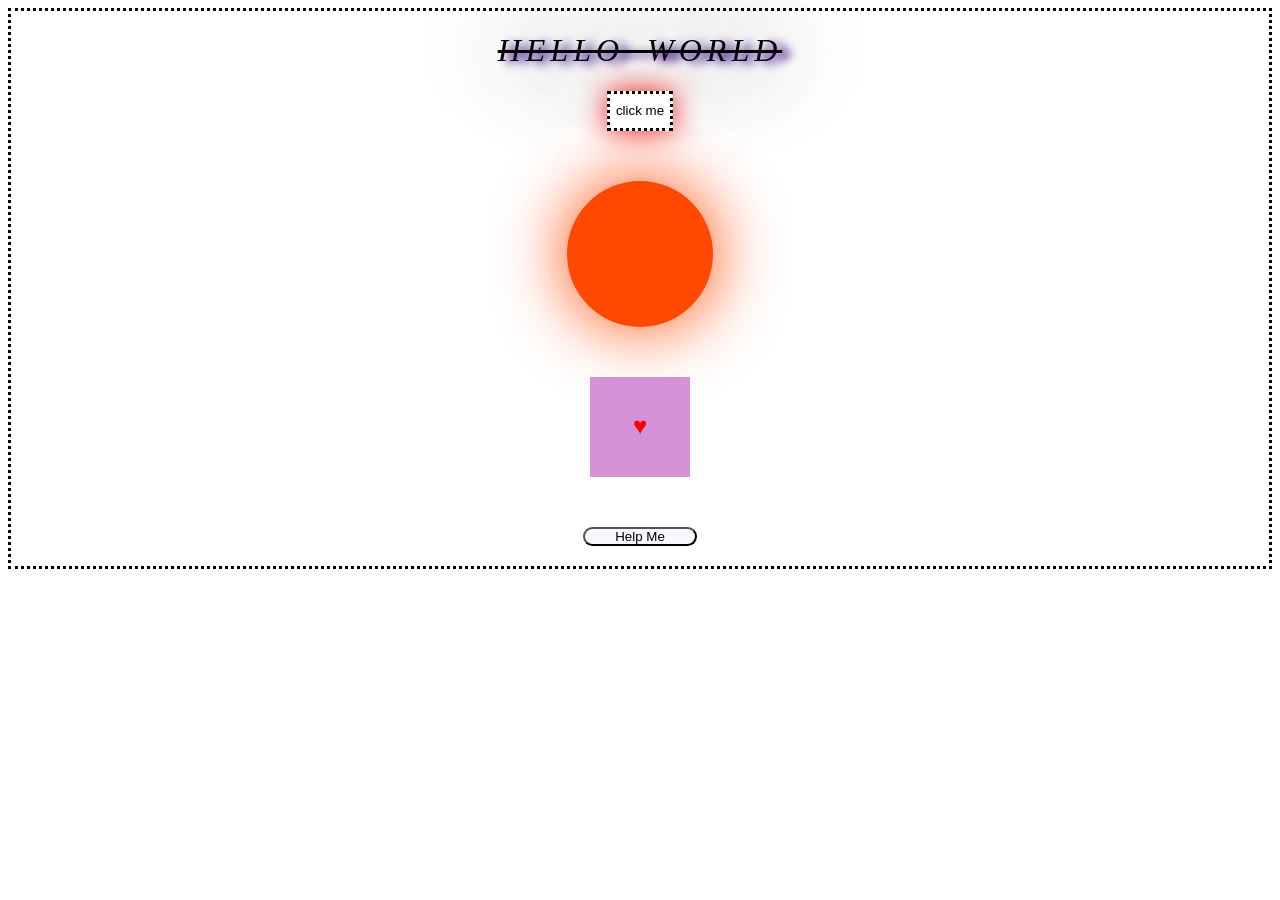
<file: index.html>
<!DOCTYPE html>
<html lang="en">

<head>
    <meta charset="UTF-8">
    <meta name="viewport" content="width=device-width, initial-scale=1.0">
    <title>Document</title>
    <link rel="stylesheet" href="1.css">
</head>

<body>
    <div class="main">
        <center>
            <h1>Hello World</h1>
            <button class="b1">click me</a></button>

            <section>
                <div class="sq">
                </div>

                <div class="rec">
                    <h2> &hearts;</h2>
                </div>
                <button class="b2">Help Me</button>
        </center>
    </div>

    </section>
</body>

</html>
</file>
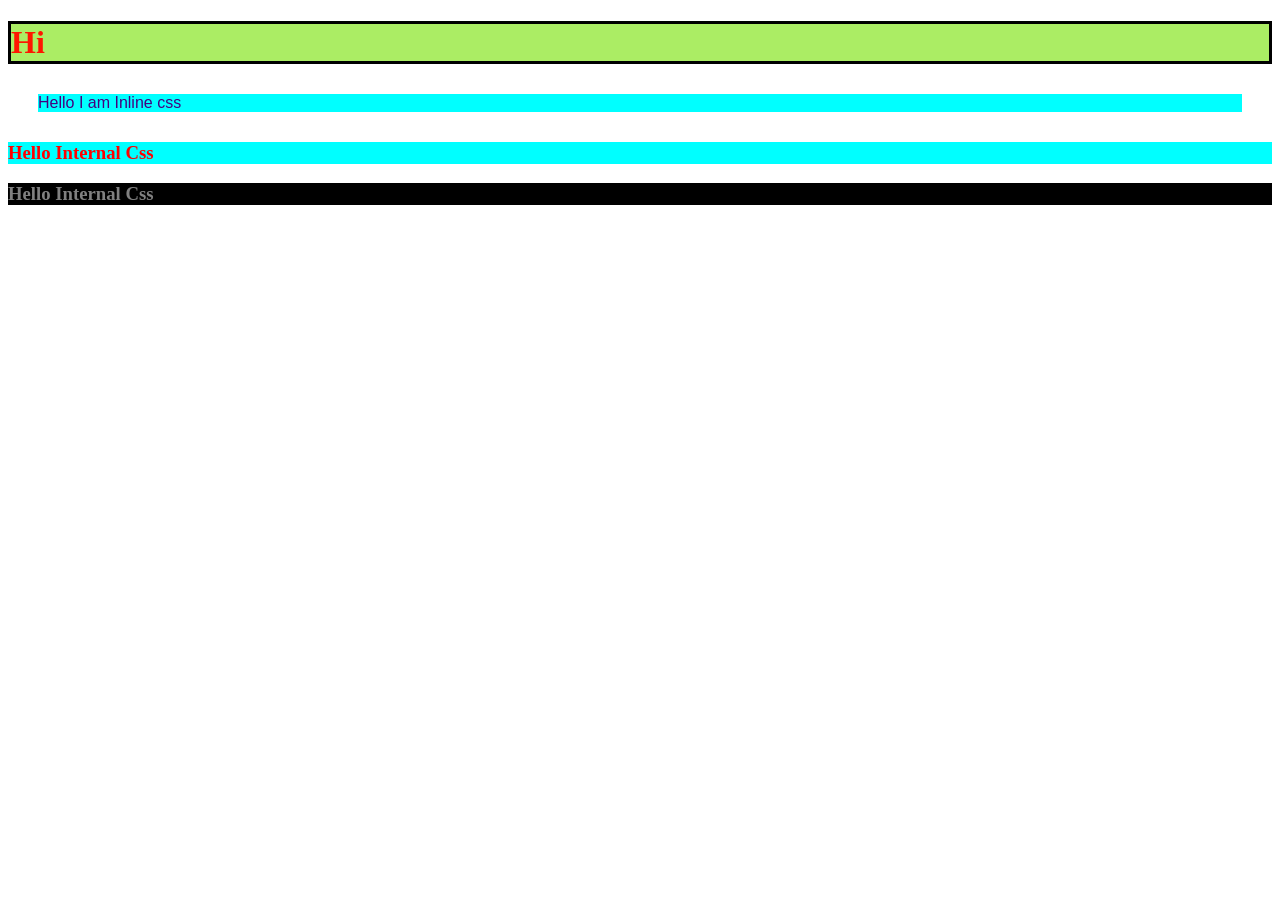
<file: 1.html>
<!DOCTYPE html>
<html lang="en">

<head>
    <meta charset="UTF-8">
    <meta name="viewport" content="width=device-width, initial-scale=1.0">
    <title>Document</title>
    <style>
        h3 {
            color: red;
            background-color: cyan;
        }

        .internal {
            color: gray;
            background-color: black;
        }
    </style>
</head>

<body>
    <h1 style="color: rgb(255, 21, 0); background-color: rgb(171, 237, 100); border: solid black;">Hi</h1>

    <p
        style="background-color: aqua; color: rgb(68, 0, 128); margin: 30px; font-family: 'Segoe UI', Tahoma, Geneva, Verdana, sans-serif;">
        Hello I am Inline css</p>
    <h3>Hello Internal Css</h3>
    <h3 class="internal">Hello Internal Css</h3>
</body>

</html>
</file>
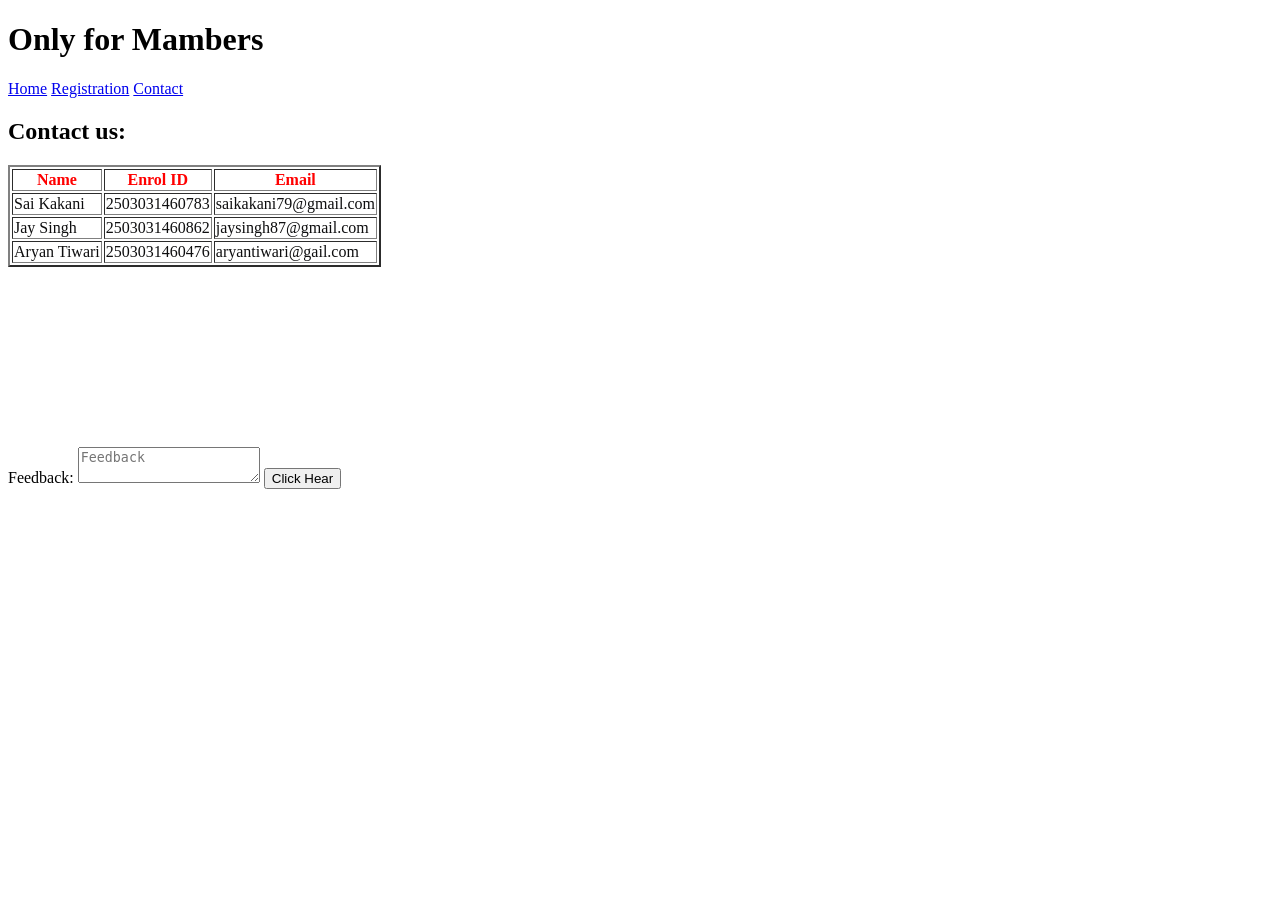
<file: contact.html>
<!DOCTYPE html>
<html lang="en">

<head>
    <meta charset="UTF-8">
    <meta name="viewport" content="width=device-width, initial-scale=1.0">
    <title>Google registration page</title>
</head>

<body>
    <header>
        <h1>Only for Mambers</h1>
        <nav>
            <a href="home.html">Home</a>
            <a href="registration.html">Registration</a>
            <a href="contact.html">Contact</a>
        </nav>
    </header>
    <section>
        <h1>Contact us:</h1>


        <table border="2">
            <tr style="color: red;">
                <th>Name</th>
                <th>Enrol ID</th>
                <th>Email</th>
            </tr>
            <tr style="color: rgb(14, 14, 15)" ;>
                <td>Sai Kakani</td>
                <td>2503031460783</td>
                <td>saikakani79@gmail.com</td>
            </tr>
            <tr style="color: rgb(14, 14, 15)" ;>
                <td>Jay Singh</td>
                <td>2503031460862</td>
                <td>jaysingh87@gmail.com</td>
            </tr>
            <tr style="color: rgb(14, 14, 15)" ;>
                <td>Aryan Tiwari</td>
                <td>2503031460476</td>
                <td>aryantiwari@gail.com</td>
            </tr>
        </table>
        <br>
        <br>
        <br>
        <br>
        <br>
        <br>
        <br>
        <br>
        <br>
        <br>
        <label for="Feedback">Feedback:</label>
        <textarea name="text" placeholder="Feedback "></textarea>
        <button>Click Hear</button>

    </section>

</body>

</html>
</file>
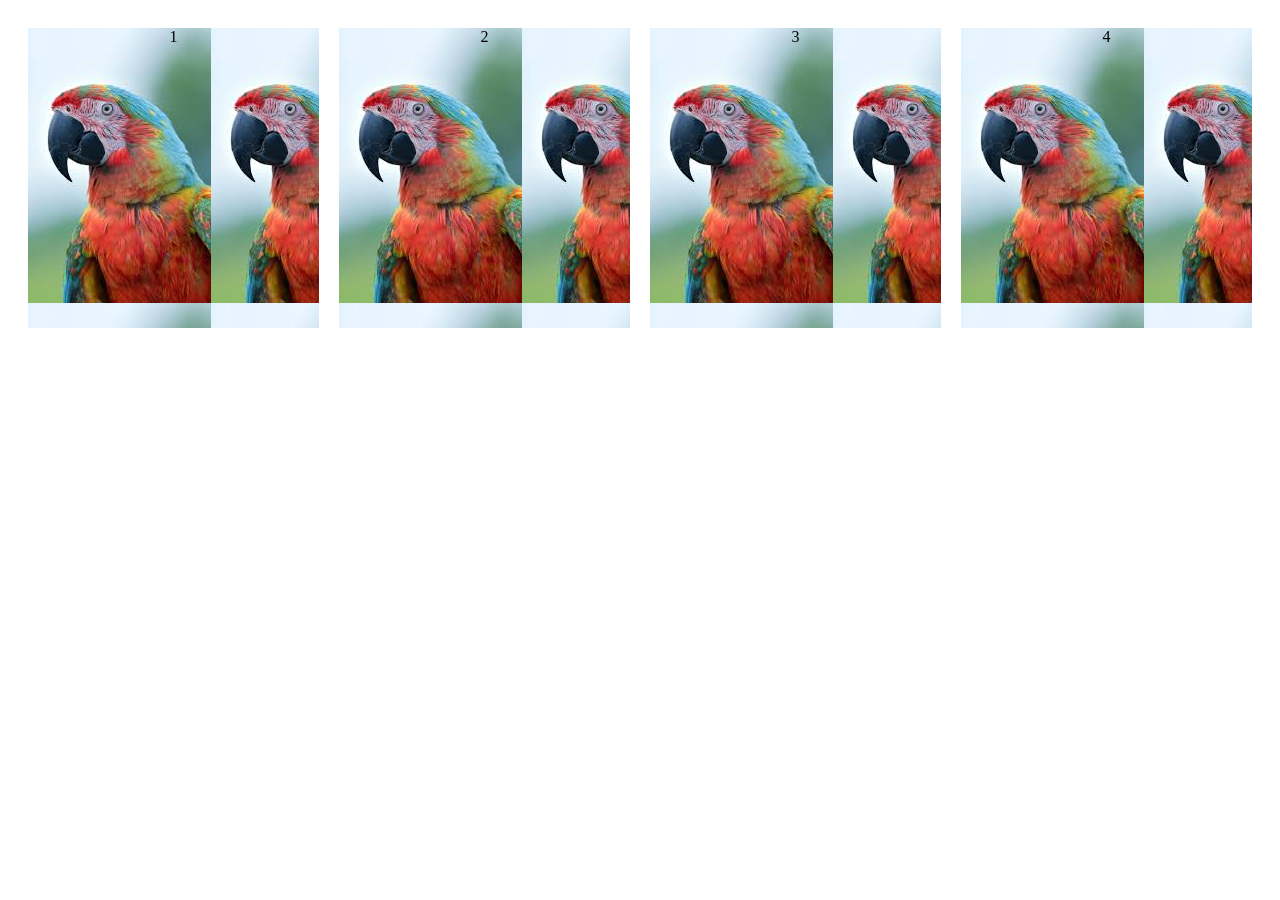
<file: flex.html>
<!DOCTYPE html>
<html lang="en">

<head>
    <meta charset="UTF-8">
    <meta name="viewport" content="width=device-width, initial-scale=1.0">
    <title>Document</title>
    <link rel="stylesheet" href="1.css">
</head>

<body>
    <div class="container">
        <div class="a">1</div>
        <div class="a">2</div>
        <div class="a">3</div>
        <div class="a">4</div>
    </div>
</body>

</html>
</file>
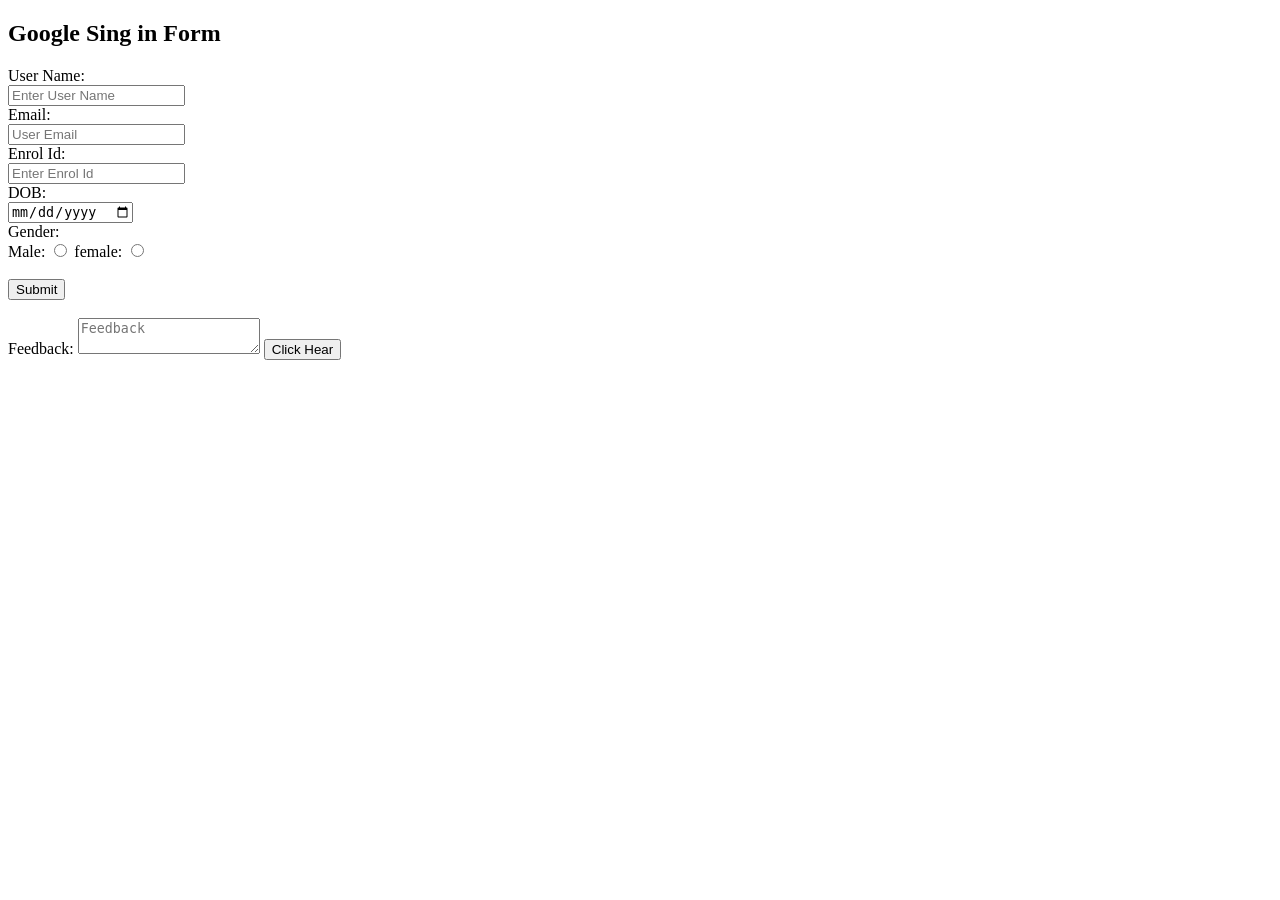
<file: form.html>
<!DOCTYPE html>
<html lang="en">

<head>
    <meta charset="UTF-8">
    <meta name="viewport" content="width=device-width, initial-scale=1.0">
    <title>Document</title>
</head>

<body>
    <h2>Google Sing in Form</h2>
    <form action="">
        <label for="Name">User Name: </label><br>
        <input type="text" placeholder="Enter User Name"">
        <br>
        <label for=" email">Email:</label><br>
        <input type="email" placeholder="User Email">
        <br>
        <label for="passkye">Enrol Id:</label><br>
        <input type="text" placeholder="Enter Enrol Id">
        <br>

        <label for="">DOB:</label><br>
        <input type="date">
        <br>

        <label for="">Gender:</label><br>
        Male:
        <input type="radio" name="g" value="Male">
        female:
        <input type="radio" name="g" value="female">
        <br>
        <br>
        <button>Submit</button>
        <Br></Br>
        <label for="Feedback">Feedback:</label>
        <textarea name="text" placeholder="Feedback "></textarea>
        <button>Click Hear</button>

    </form>

</body>

</html>
</file>
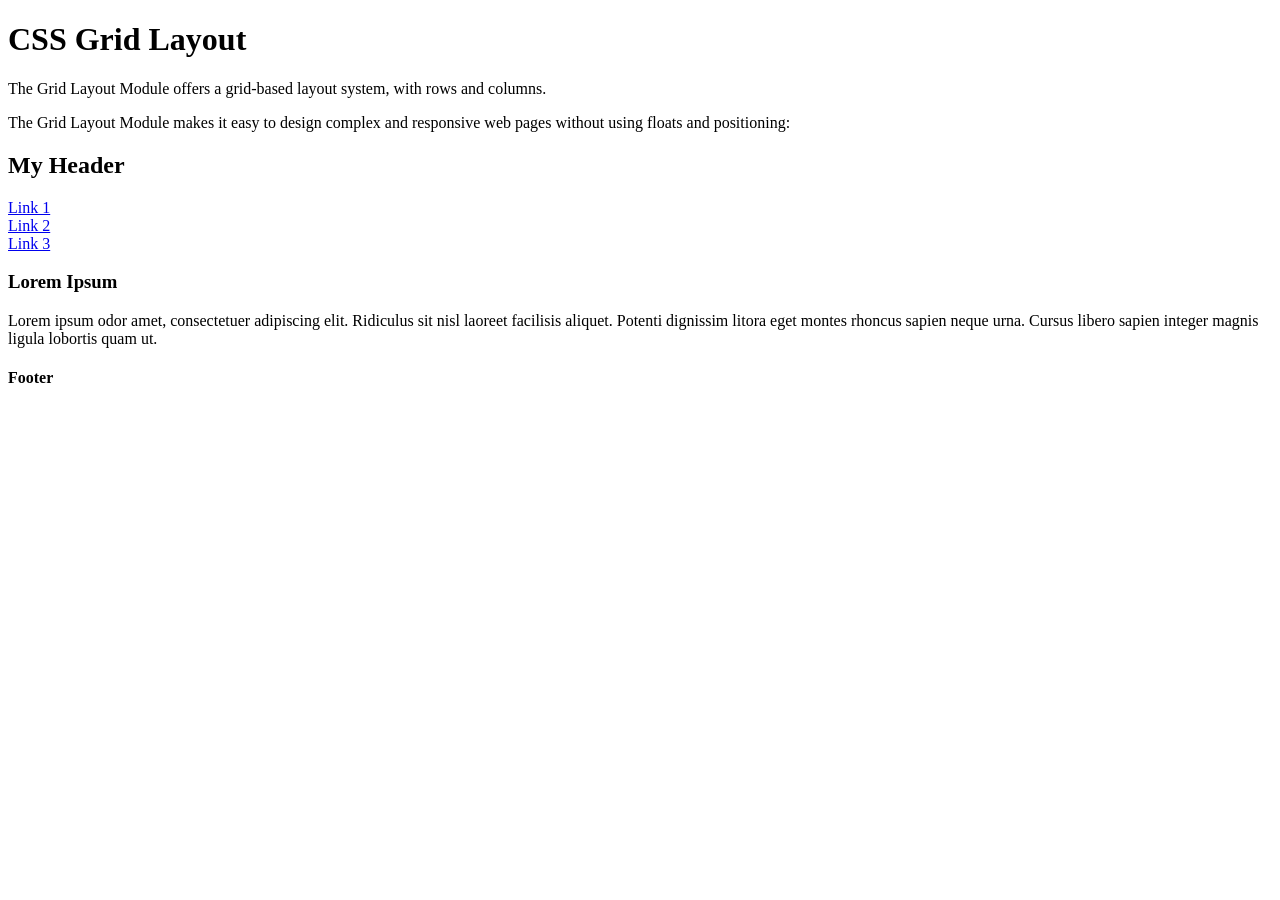
<file: grid.html>
<!DOCTYPE html>
<html>

<head>
    <link rel="stylesheet" href="2.css">
</head>

<body>

    <h1>CSS Grid Layout</h1>

    <p>The Grid Layout Module offers a grid-based layout system, with rows and columns.</p>
    <p>The Grid Layout Module makes it easy to design complex and responsive web pages without using floats and
        positioning:</p>

    <div class="container">
        <div class="header">
            <h2>My Header</h2>
        </div>
        <div class="menu"><a href="#">Link 1</a><br><a href="#">Link 2</a><br><a href="#">Link 3</a></div>
        <div class="content">
            <h3>Lorem Ipsum</h3>
            <p>Lorem ipsum odor amet, consectetuer adipiscing elit. Ridiculus sit nisl laoreet facilisis aliquet.
                Potenti dignissim litora eget montes rhoncus sapien neque urna. Cursus libero sapien integer magnis
                ligula lobortis quam ut.</p>
        </div>
        <div class="footer">
            <h4>Footer</h4>
        </div>
    </div>

</body>

</html>
</file>
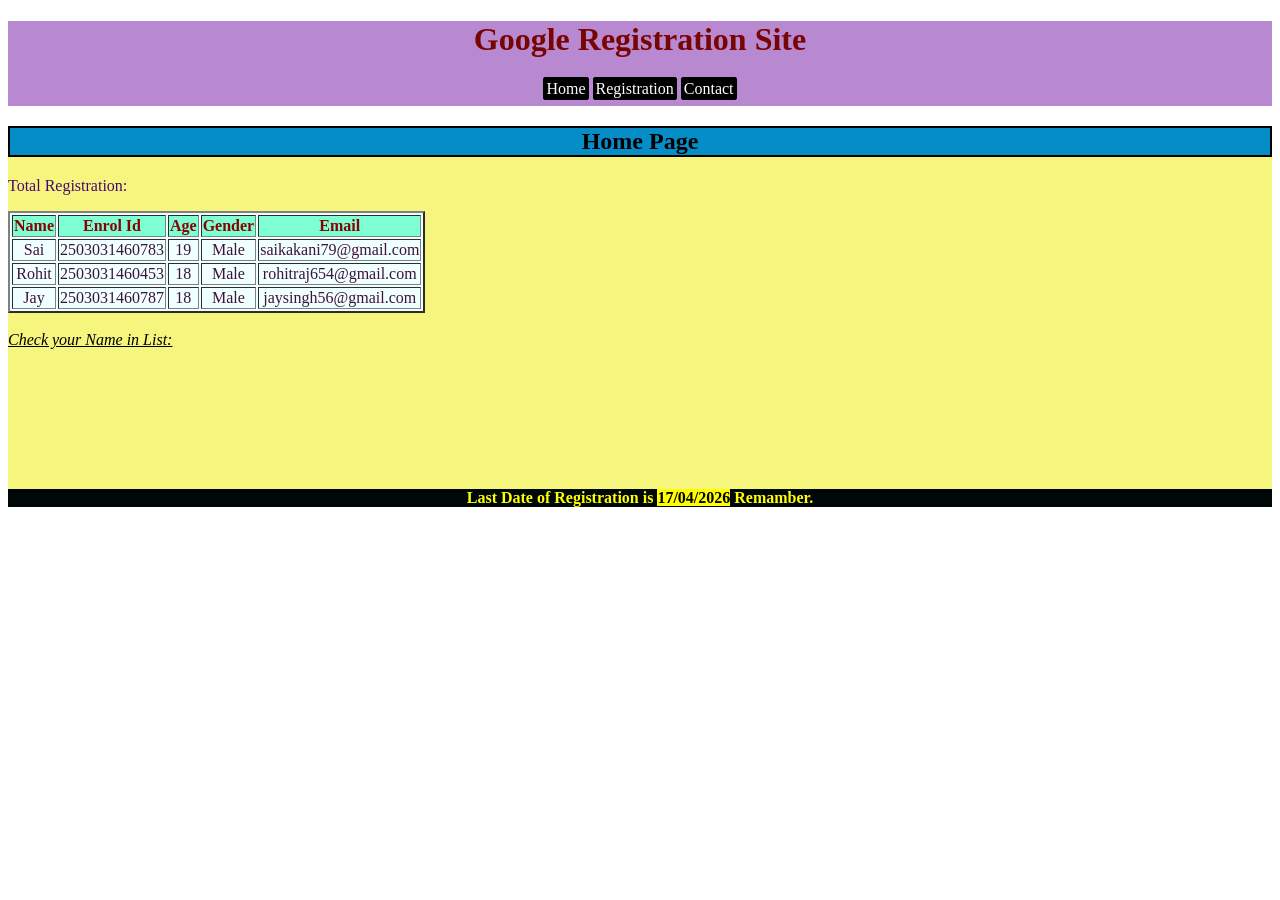
<file: home.html>
<!DOCTYPE html>
<html lang="en">

<head>
    <style>
        .hil {
            background-color: rgb(184, 137, 209);
            height: 85px;
        }

        #m1 {
            color: rgba(119, 3, 3, 0.997);
            text-align: center;
        }

        nav {
            text-align: center;

        }

        nav a {
            color: rgb(255, 255, 255);
            border: solid black;
            background-color: rgb(0, 0, 0);
            border-radius: 3px;
            text-decoration: none;
        }


        table {
            background-color: azure;
            text-align: center;
        }

        th {
            background-color: aquamarine;
            color: darkred;
        }

        tr {
            color: rgb(63, 19, 57);
        }

        #m2 {
            text-align: center;
            border: solid 2px;
            background-color: rgb(5, 141, 199);
        }

        #m3 {
            color: rgb(75, 7, 112);

        }

        #m4 {
            color: rgb(0, 0, 0);
        }

        #m5 {
            margin-top: 140px;
            text-align: center;
            background-color: rgb(0, 7, 8);
            color: yellow;
        }

        section {
            background-color: rgb(246, 246, 127);
        }

        footer {
            background-color: rgb(246, 246, 127);
        }
    </style>
    <meta name="viewport" content="width=device-width, initial-scale=1.0">
    <title>Google registration page</title>
</head>

<body>
    <header class="hil">
        <h1 id="m1"> Google Registration Site</h1>
        <nav>
            <a href="home.html">Home</a>
            <a href="registration.html">Registration</a>
            <a href="contact.html">Contact</a>
        </nav>
    </header>
    <section>
        <h1 id="m2">Home Page</h1>
        <p id="m3">Total Registration:</p>
        <table border="2">
            <tr>
                <th>Name</th>
                <th>Enrol Id</th>
                <th>Age</th>
                <th>Gender</th>
                <th>Email</th>
            </tr>
            <tr>
                <td>Sai</td>
                <td>2503031460783</td>
                <td>19</td>
                <td>Male</td>
                <td>saikakani79@gmail.com</td>
            </tr>
            <tr>
                <td>Rohit</td>
                <td>2503031460453</td>
                <td>18</td>
                <td>Male</td>
                <td>rohitraj654@gmail.com</td>
            </tr>
            <tr>
                <td>Jay</td>
                <td>2503031460787</td>
                <td>18</td>
                <td>Male</td>
                <td>jaysingh56@gmail.com</td>
            </tr>
        </table>
    </section>
    <footer>
        <br>
        <u id="m4"><i>Check your Name in List:</i></u>
        <h4 id="m5">Last Date of Registration is <mark>17/04/2026</mark> Remamber.</h4>
    </footer>
    <br>
</body>

</html>
</file>
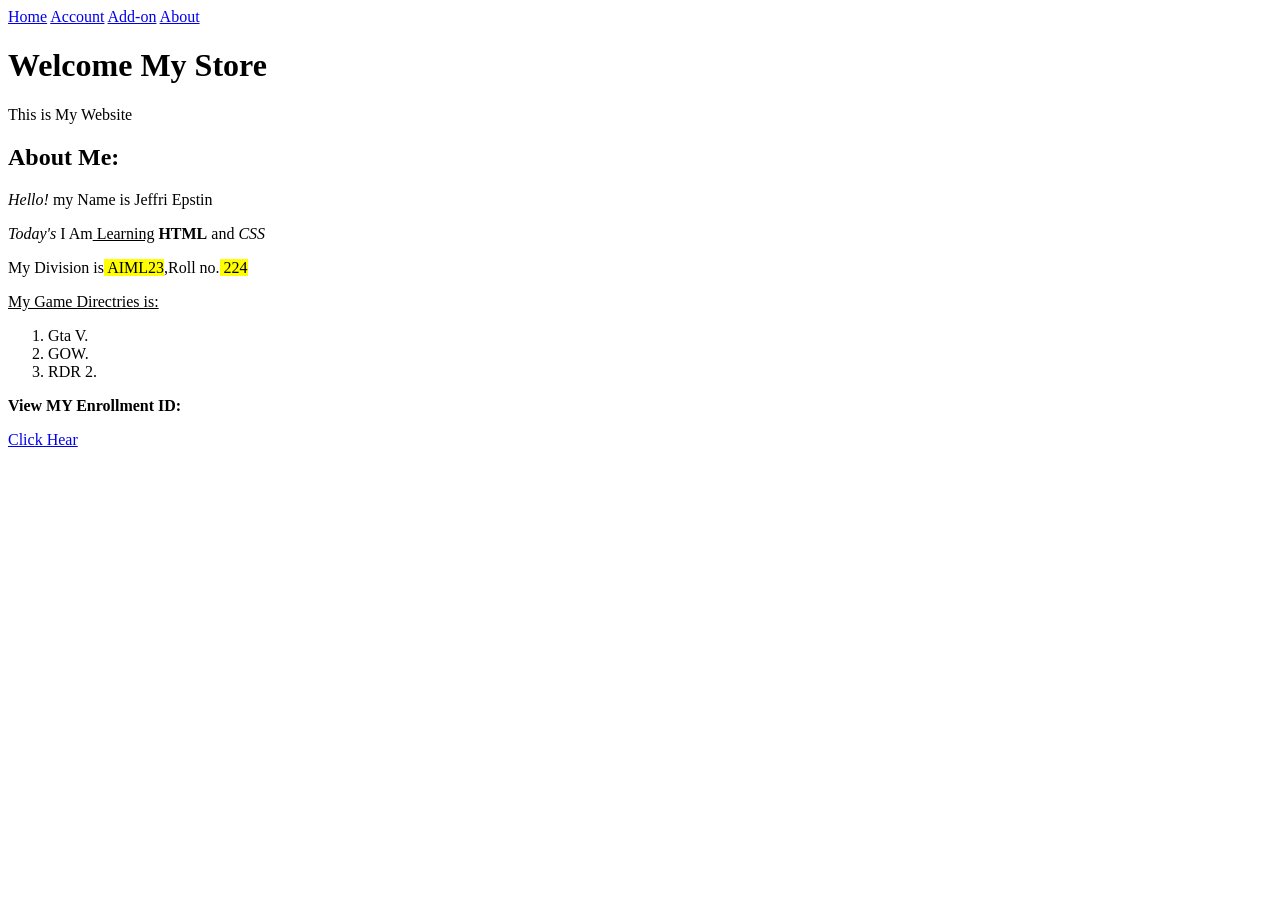
<file: p1.html>
<!DOCTYPE html>
<html lang="en">

<head>
    <meta charset="UTF-8">
    <meta name="viewport" content="width=device-width, initial-scale=1.0">
    <title>Welcome</title>
</head>

<body>
    <header>
        <div>
            <nav>
                <a href="www.google.com">Home</a>
                <a href="test.kanak.co">Account</a>
                <a href="microsoft.com">Add-on</a>
                <a href="chatgpt.com">About</a>
            </nav>
            <h1>Welcome My Store</h1>
            <p>This is My Website</p>
        </div>
    </header>
    <section>
        <span>
            <h1>About Me:</h1>
            <p><i>Hello!</i> my Name is Jeffri Epstin </p>
            <p><i>Today's</i> I Am<u> Learning</u><b> HTML</b> and<i> CSS</i></p>
            <p>My Division is<mark> AIML23</mark>,Roll no.<mark> 224</mark> </p>
        </span>
    </section>
    <p><u>My Game Directries is:</u></p>

    <ol>
        <li>Gta V.</li>
        <li>GOW.</li>
        <li>RDR 2.</li>
    </ol>
    <p><strong>View MY Enrollment ID:</strong> </p>
    <a href="target:www.instagram.com">Click Hear</a>

</body>

</html>
</file>
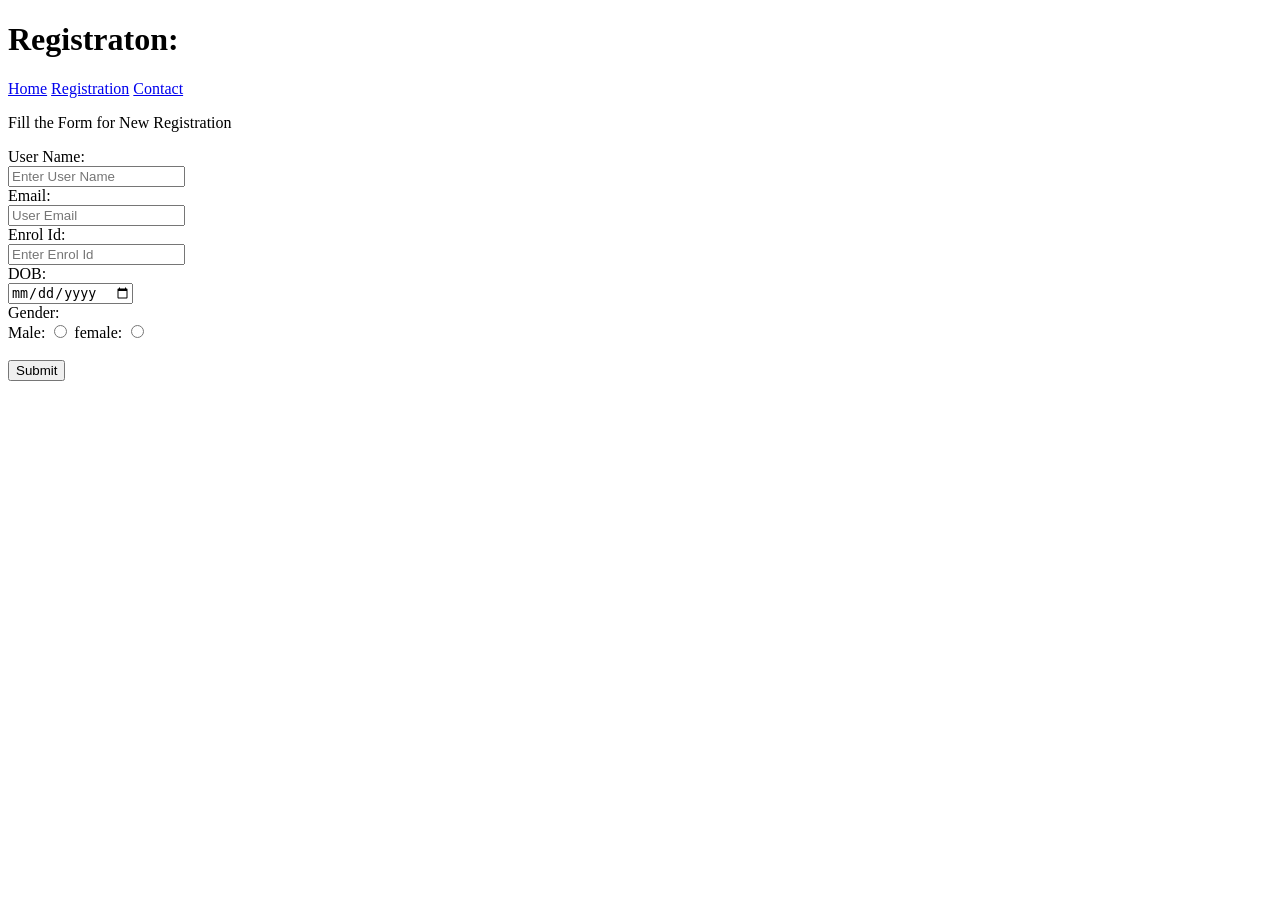
<file: registration.html>
<!DOCTYPE html>
<html lang="en">

<head>
    <meta charset="UTF-8">
    <meta name="viewport" content="width=device-width, initial-scale=1.0">
    <title>Google registration page</title>
</head>

<body>
    <header>
        <h1>Registraton:</h1>
        <nav>
            <a href="home.html">Home</a>
            <a href="registration.html">Registration</a>
            <a href="contact.html">Contact</a>
        </nav>
    </header>
    <p>Fill the Form for New Registration</p>
    <form action="">
        <label for="Name">User Name: </label><br>
        <input type="text" placeholder="Enter User Name"">
        <br>
        <label for=" email">Email:</label><br>
        <input type="email" placeholder="User Email">
        <br>
        <label for="passkye">Enrol Id:</label><br>
        <input type="text" placeholder="Enter Enrol Id">
        <br>

        <label for="">DOB:</label><br>
        <input type="date">
        <br>

        <label for="">Gender:</label><br>
        Male:
        <input type="radio" name="g" value="Male">
        female:
        <input type="radio" name="g" value="female">
        <br>
        <br>
        <button>Submit</button>
        <Br></Br>


    </form>
</body>

</html>
</file>
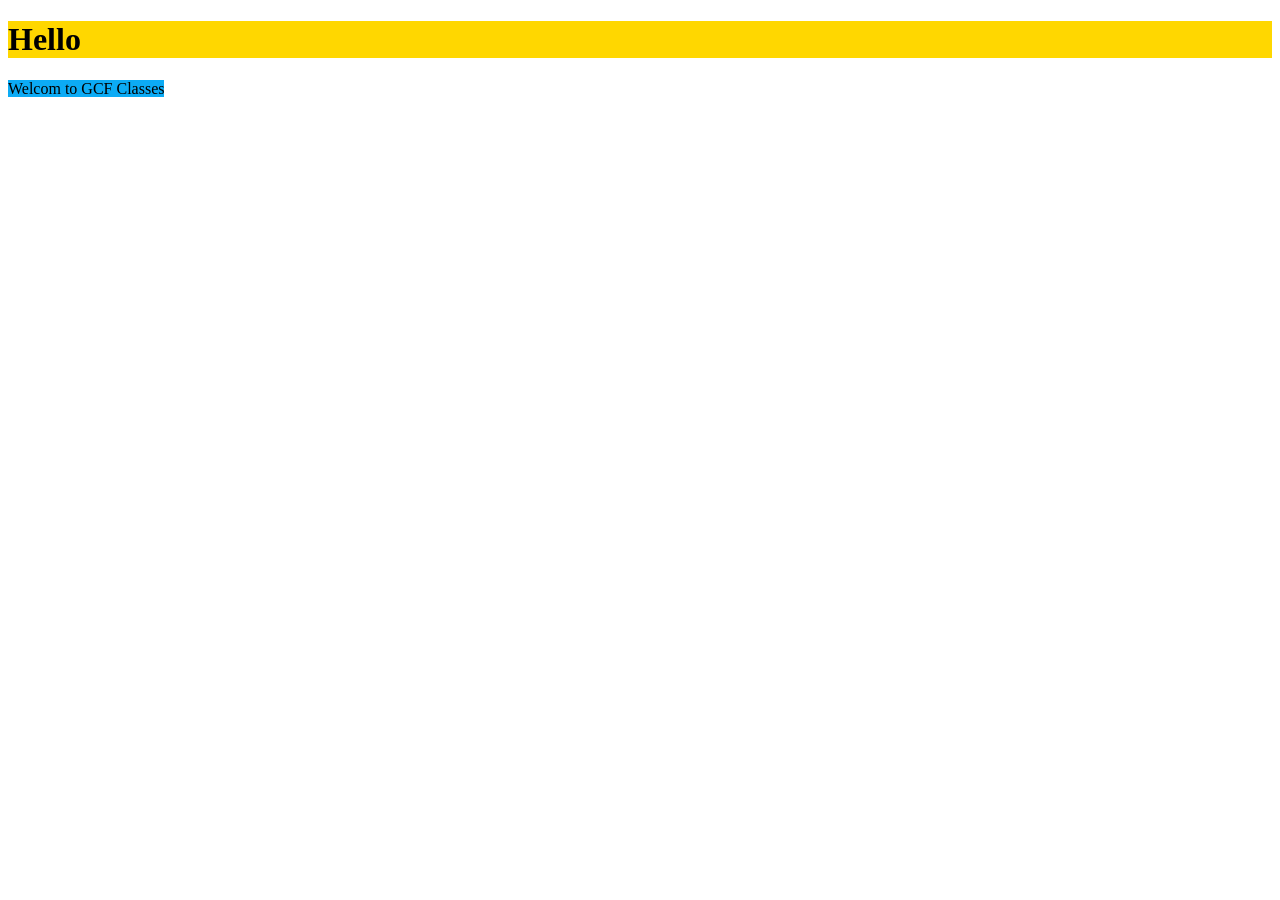
<file: sapn.html>
<!DOCTYPE html>
<html lang="en">

<head>
    <meta charset="UTF-8">
    <meta name="viewport" content="width=device-width, initial-scale=1.0">
    <title>Document</title>
</head>

<body>
    <h1 style="background-color: gold;">
        Hello
    </h1>
    <span style="background-color: rgb(12, 171, 245);">
        Welcom to GCF Classes
    </span>

</body>

</html>
</file>
<file: 1.css>
h1 {

    font-style: oblique;
    font-weight: 500;
    text-decoration: line-through;
    text-transform: uppercase;
    font-family: Georgia, 'Times New Roman', Times, serif;
    letter-spacing: 5px;
    word-spacing: 10px;
    text-shadow: 8px 0px 100px rgb(0, 0, 0), 9px 3px 10px rgb(55, 8, 131);
}

.b1:hover {
    color: white;
    padding: 30;
    background-color: black;
}

.b1 {
    cursor: wait;
    border: none;
    height: 40px;
    box-shadow: 0px 0px 30px rgb(235, 23, 23);
    background-color: rgb(255, 254, 254);
    border: dotted;

}

.b1:active {
    background-color: rgb(0, 0, 0);
    box-shadow: black 0px 0px 20px;
}

.b1:visited {
    background-color: rgb(69, 24, 112);
}

.sq {
    background-color: rgb(255, 72, 0);
}

.sq:hover {
    background-color: rgb(0, 0, 0);
    box-shadow: 0px 0px 70px rgb(0, 0, 0);
}

.sq:active {
    background-color: rgb(0, 0, 0);
    cursor: wait;
    box-shadow: 0px 0px 70px rgb(255, 0, 0);
}

.sq {
    box-shadow: 0px 0px 70px rgb(255, 72, 0);
    border-radius: 1000px;
    cursor: crosshair;
    padding: 23px;
    height: 100px;
    margin-top: 50px;
    width: 100px;

}

.rec {
    height: 100px;
    width: 100px;
    margin-top: 50px;
    background-color: rgb(214, 146, 214);
    align-content: center;

    cursor: not-allowed;

}

.rec:hover {
    background-color: rgb(0, 0, 0);
    box-shadow: 0px 0px 70px rgb(0, 0, 0);

}

.rec:active {
    background-color: rgb(0, 0, 0);
    cursor: wait;
    box-shadow: 0px 0px 70px rgb(255, 0, 0);

}

.b2 {
    margin-top: 50px;
    padding: 0px 30px 0px 30px;
    border-radius: 20px;

    cursor: no-drop;
    background-color: ghostwhite;
    margin-bottom: 20px;

}

.b2:hover {
    background-color: rgb(0, 0, 0);
    box-shadow: 0px 0px 40px;

}

.b2:active {
    background-color: rgb(0, 0, 0);
    cursor: wait;
    box-shadow: 0px 0px 15px rgb(255, 0, 0);
}

.main {
    background-color: rgb(255, 255, 255);
    border: dotted;
}

h2 {
    color: red;
}

.container {
    display: flex;
    gap: 20px;
    padding: 20px 20px 20px 20px;
}

.a {
    height: 300px;
    width: 500px;
    background-color: darkred;
    text-align: center;
    align-items: center;
    background-image: url([data-uri]);
}
</file>
<file: 2.css>
/* .par {
    margin: 10px;
    width: 300px;
    height: 300px;
    background-color: black;
    position: relative;
}

.child {
    background-color: red;
    height: 200px;
    width: 200px;
    position: absolute;
    left: 90px;
    top: 170px;

}

.child:hover {
    transition: 5s;
    background-color: rgb(0, 0, 0);
}

.par:hover {
    background-color: red;
    padding: 90px;
    transition: all 5s;
}

.container {
    display: grid;
    grid-template-areas:
        "header header"
        "menu content"
        "footer footer";
    grid-template-columns: 1fr 3fr;
    gap: 3px;
    background-color: dodgerblue;
    padding: 5px;
}

.container div {
    background-color: white;
    padding: 10px;
}

.container div.header {
    grid-area: header;
    text-align: center;
}

.container div.menu {
    grid-area: menu;
}

.container div.content {
    grid-area: content;
}

.container div.footer {
    grid-area: footer;
    text-align: center;
} */

.hello {
    display: grid;
    grid-template-columns: repeat(3, 1fr);
    gap: 5px;
}

.g1 {
    height: 200px;
    width: 200px;
    gap: 10px;
    background-image: url([data-uri]);

}

.g2 {
    height: 200px;
    width: 200px;
    gap: 10px;
    background-image: url([data-uri]);


}

.g3 {
    height: 200px;
    width: 200px;
    gap: 10px;
    background-image: url(https://encrypted-tbn0.gstatic.com/images?q=tbn:ANd9GcSnnssGJDsfc9vPPMvFQ1gqW2Kwkj5Vw5BWWA&s);


}

.g4 {
    height: 200px;
    width: 200px;
    gap: 10px;
    background-image: url(https://encrypted-tbn0.gstatic.com/images?q=tbn:ANd9GcRJz0-sQDwGjSdoHfSEbw9YOO68kTJxi07tbA&s);


}

.g5 {
    height: 200px;
    width: 200px;
    gap: 10px;
    background-image: url(https://encrypted-tbn0.gstatic.com/images?q=tbn:ANd9GcTpcLFQpO0kzj109s_kbIEYCctBOiUY4cnDAA&s);


}

@media(max-width:600px) {
    .hello {
        grid-template-columns: repeat(1, 1fr);
        display: grid;
        justify-content: center;
        align-items: center;
    }
}
</file>
